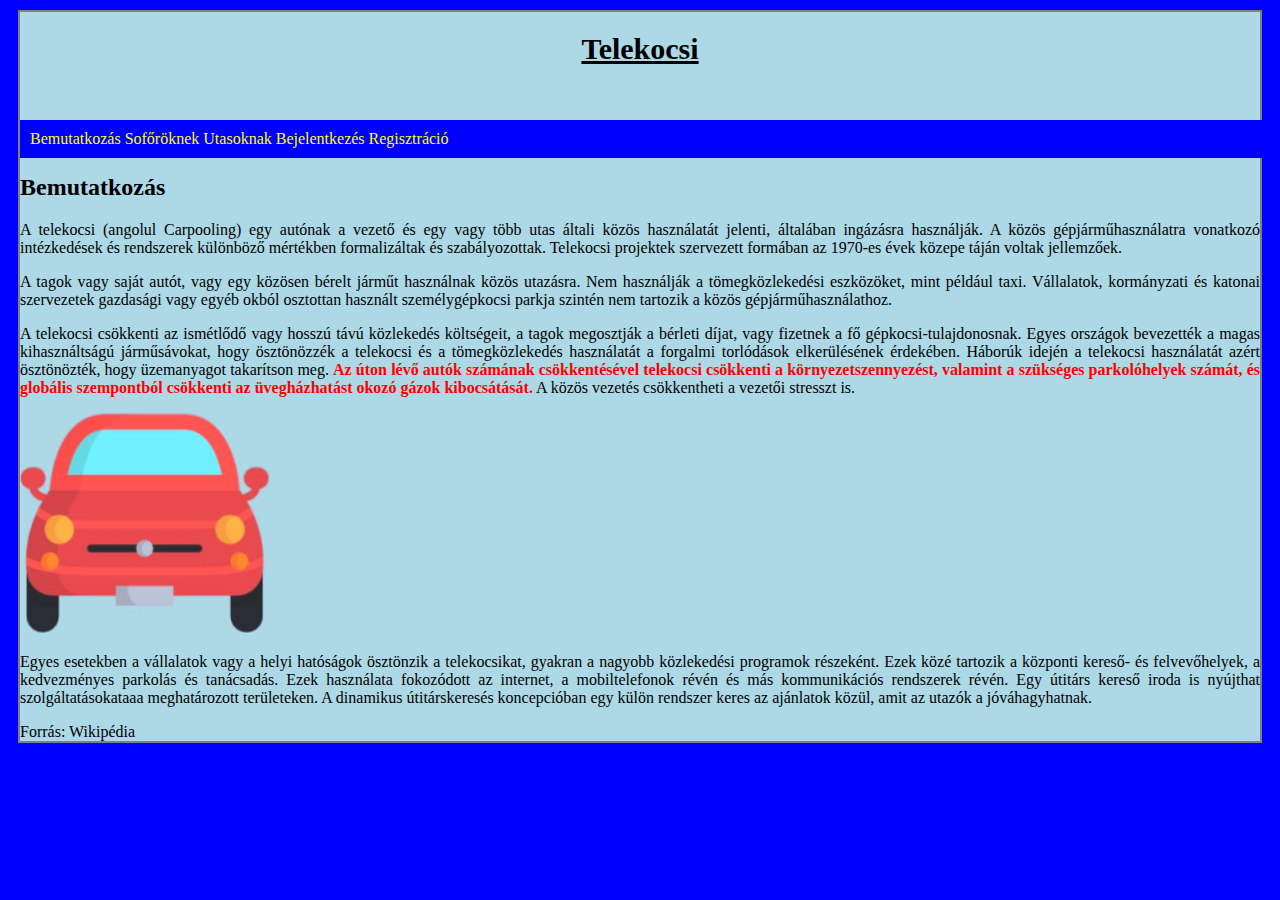
<file: index.html>
<!DOCTYPE html>
<html>

<head>
<meta charset="UTF-8">
<meta lang="hu">
<title>Telekocsi</title>
<link rel="stylesheet" href="telekocsi.css">
</head>

<body>
<div class="tartalom">
<header>
    <h1>Telekocsi</h1>
    <div class="menu">
        <li>
            <ul>
                <tr>Bemutatkozás</tr>
                <tr>Sofőröknek</tr>
                <tr>Utasoknak</tr>
                <tr>Bejelentkezés</tr>
                <tr>Regisztráció</tr>
            </ul>
        </li>
    </div>
</header>

<h2>Bemutatkozás</h2>

<p>A telekocsi (angolul Carpooling) egy autónak a vezető és egy vagy több utas általi közös használatát jelenti, általában ingázásra használják. A közös gépjárműhasználatra vonatkozó intézkedések és rendszerek különböző mértékben formalizáltak és szabályozottak. Telekocsi projektek szervezett formában az 1970-es évek közepe táján voltak jellemzőek.</p>

<p>A tagok vagy saját autót, vagy egy közösen bérelt járműt használnak közös utazásra. Nem használják a tömegközlekedési eszközöket, mint például taxi. Vállalatok, kormányzati és katonai szervezetek gazdasági vagy egyéb okból osztottan használt személygépkocsi parkja szintén nem tartozik a közös gépjárműhasználathoz.</p>

<p>A telekocsi csökkenti az ismétlődő vagy hosszú távú közlekedés költségeit, a tagok megosztják a bérleti díjat, vagy fizetnek a fő gépkocsi-tulajdonosnak. Egyes országok bevezették a magas kihasználtságú járműsávokat, hogy ösztönözzék a telekocsi és a tömegközlekedés használatát a forgalmi torlódások elkerülésének érdekében. Háborúk idején a telekocsi használatát azért ösztönözték, hogy üzemanyagot takarítson meg. <span class="kiemelt">Az úton lévő autók számának csökkentésével telekocsi csökkenti a környezetszennyezést, valamint a szükséges parkolóhelyek számát, és globális szempontból csökkenti az üvegházhatást okozó gázok kibocsátását.</span> A közös vezetés csökkentheti a vezetői stresszt is.</p>

<img src="auto.png" class="auto">

<p>Egyes esetekben a vállalatok vagy a helyi hatóságok ösztönzik a telekocsikat, gyakran a nagyobb közlekedési programok részeként. Ezek közé tartozik a központi kereső- és felvevőhelyek, a kedvezményes parkolás és tanácsadás. Ezek használata fokozódott az internet, a mobiltelefonok révén és más kommunikációs rendszerek révén. Egy útitárs kereső iroda is nyújthat szolgáltatásokataaa meghatározott területeken. A dinamikus útitárskeresés koncepcióban egy külön rendszer keres az ajánlatok közül, amit az utazók a jóváhagyhatnak.</p>

<footer class="forras">Forrás: Wikipédia</footer>

</div>
</body>

</html>
</file>
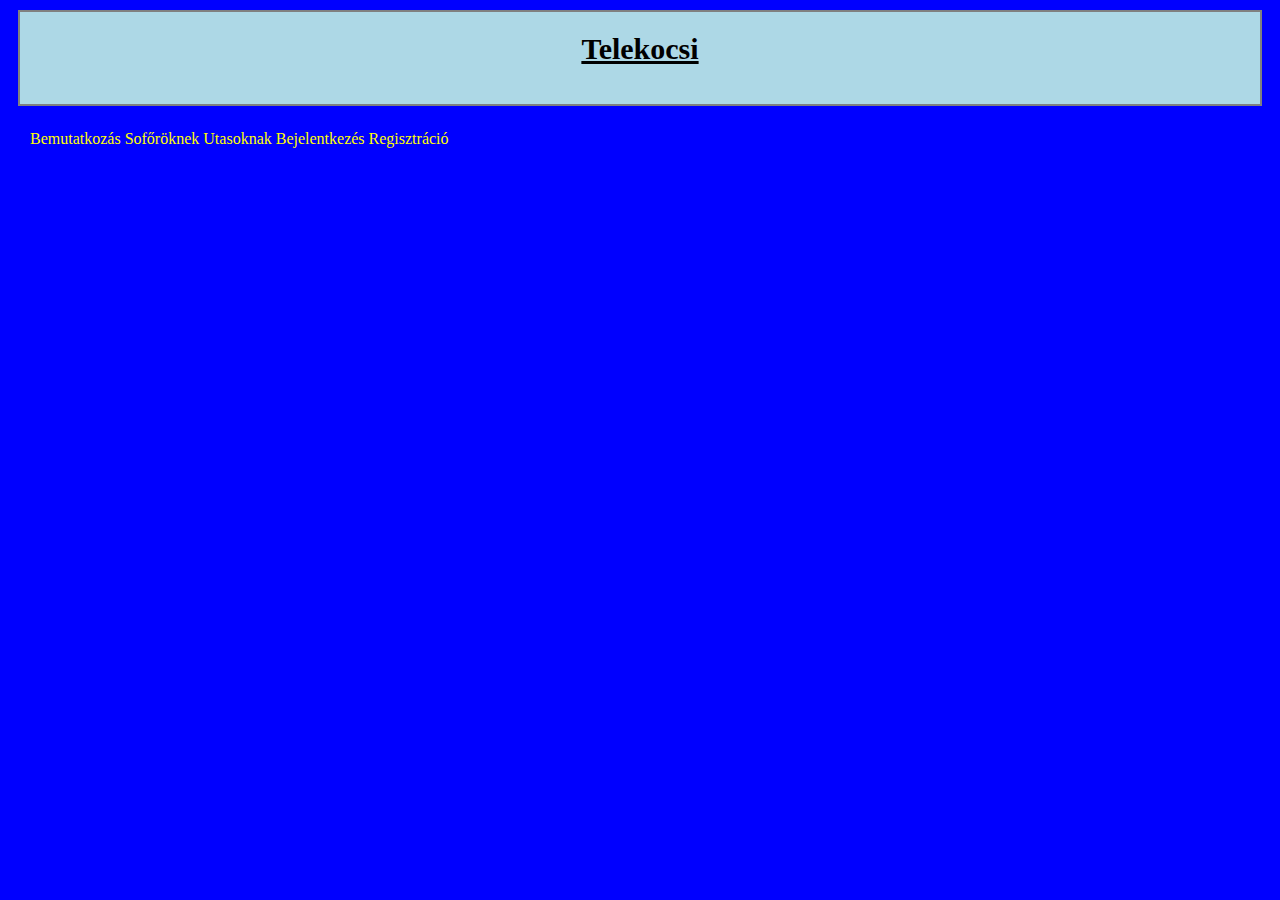
<file: regisztracio.html>
<!DOCTYPE html>
<html>

<head>
<meta charset="UTF-8">
<meta lang="hu">
<title>Telekocsi</title>
<link rel="stylesheet" href="telekocsi.css">
</head>

<body>
<div class="tartalom">
<header>
    <h1>Telekocsi</h1>
    <div class="menu">
        <li>
            <ul>
                <tr>Bemutatkozás</tr>
                <tr>Sofőröknek</tr>
                <tr>Utasoknak</tr>
                <tr>Bejelentkezés</tr>
                <tr>Regisztráció</tr>
            </ul>
        </li>
    </div>
</header>


</div>
</body>

</html>
</file>
<file: telekocsi.css>
.tartalom
{
background-color: lightblue;
border: 2px gray solid;
margin: 10px;
box-sizing: border-box;
}

ul
{
list-style-type: none;
text-align: left;
padding: 10px;
float: left;
width: 100%;
background-color: blue;
color: yellow;
}

li
{
display: inline;
padding-left: 40px;
}

#auto
{
float: right;
}

.kiemelt
{
color: red;
font-weight: bold;
}

body
{
background-color: blue;
}

a
{
color: yellow;
text-decoration: none;
}

h1
{
font-size: 30px;
text-decoration: underline;
text-align: center;
margin-bottom: 20px;
}
p
{
text-align: justify;
}
.auto
{
    width: 250px;
}
</file>
